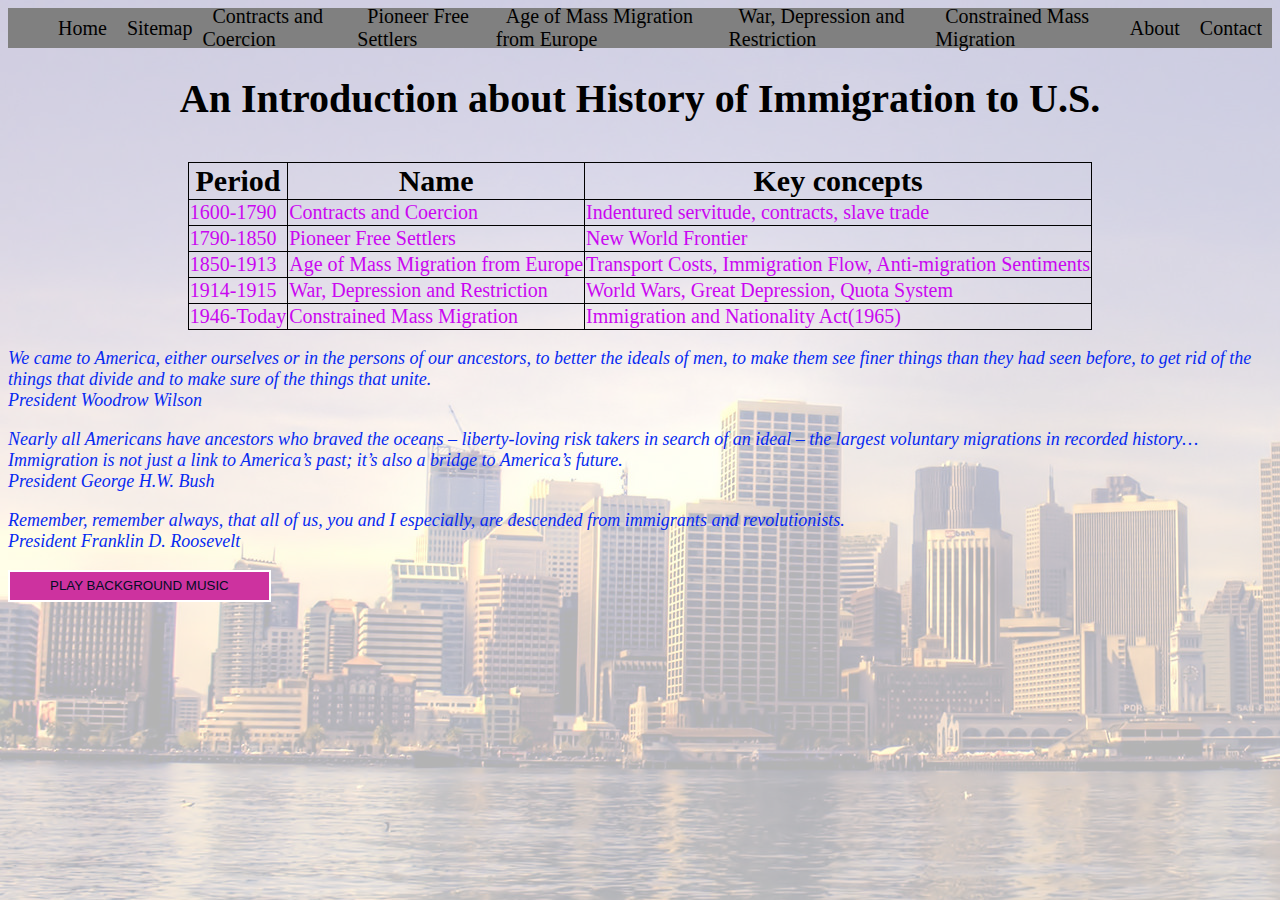
<file: index.html>
<!DOCTYPE html>
<html lang="en">
  <head>
    <meta charset="UTF-8" />
    <meta http-equiv="X-UA-Compatible" content="IE=edge" />
    <meta name="viewport" content="width=device-width, initial-scale=1.0" />
    <meta name="author" content="Kevin Liu" />
    <meta name="description" content="History regarding immigration to U.S." />
    <meta name="keywords" content="History, Immigration, U.S." />
    <title>Main Page</title>
    <link rel="stylesheet" href="styles/index.css" />
  </head>
  <body>
    <ul>
      <li><a href="index.html">Home</a></li>
      <li><a href="sitemap.html">Sitemap</a></li>
      <li><a href="contracts_and_coercion.html">Contracts and Coercion</a></li>
      <li><a href="pioneer_free_settlers.html">Pioneer Free Settlers</a></li>
      <li>
        <a href="age_of_mass_migration_from_europe.html"
          >Age of Mass Migration from Europe</a
        >
      </li>
      <li>
        <a href="war_depression_and_restriction.html"
          >War, Depression and Restriction</a
        >
      </li>
      <li>
        <a href="constrained_mass_migration.html">Constrained Mass Migration</a>
      </li>
      <li><a href="proposal.html">About</a></li>
      <li><a href="contact.html">Contact</a></li>
    </ul>
    <h1>An Introduction about History of Immigration to U.S.</h1>
    <audio controls id="song" hidden="hidden">
      <source src="audio/Immigrant Song (Remaster).mp3" type="audio/mpeg" />
      Your browser does not support the audio element.
    </audio>
    <table>
      <tr>
        <th>Period</th>
        <th>Name</th>
        <th>Key concepts</th>
      </tr>
      <tr>
        <td>1600-1790</td>
        <td>Contracts and Coercion</td>
        <td>Indentured servitude, contracts, slave trade</td>
      </tr>
      <tr>
        <td>1790-1850</td>
        <td>Pioneer Free Settlers</td>
        <td>New World Frontier</td>
      </tr>
      <tr>
        <td>1850-1913</td>
        <td>Age of Mass Migration from Europe</td>
        <td>Transport Costs, Immigration Flow, Anti-migration Sentiments</td>
      </tr>
      <tr>
        <td>1914-1915</td>
        <td>War, Depression and Restriction</td>
        <td>World Wars, Great Depression, Quota System</td>
      </tr>
      <tr>
        <td>1946-Today</td>
        <td>Constrained Mass Migration</td>
        <td>Immigration and Nationality Act(1965)</td>
      </tr>
    </table>
    <p>
      We came to America, either ourselves or in the persons of our ancestors,
      to better the ideals of men, to make them see finer things than they had
      seen before, to get rid of the things that divide and to make sure of the
      things that unite. <br />
      President Woodrow Wilson
    </p>
    <p>
      Nearly all Americans have ancestors who braved the oceans – liberty-loving
      risk takers in search of an ideal – the largest voluntary migrations in
      recorded history… Immigration is not just a link to America’s past; it’s
      also a bridge to America’s future. <br />
      President George H.W. Bush
    </p>
    <p>
      Remember, remember always, that all of us, you and I especially, are
      descended from immigrants and revolutionists. <br />
      President Franklin D. Roosevelt
    </p>
    <button id="play">Play background music</button>
    <script>
      let is_playing = false;
      function toggle() {
        if (is_playing == false) {
          document.querySelector("#song").play();
          is_playing = true;
          document.querySelector("#play").innerHTML="Stop background music";
          
        } else {
          document.querySelector("#song").pause();
          document.querySelector("#song").currentTime=0;
          is_playing = false;
          document.querySelector("#play").innerHTML="Play background music";
        }
      }
      document.querySelector("#play").addEventListener("click", toggle);
    </script>
  </body>
</html>
</file>
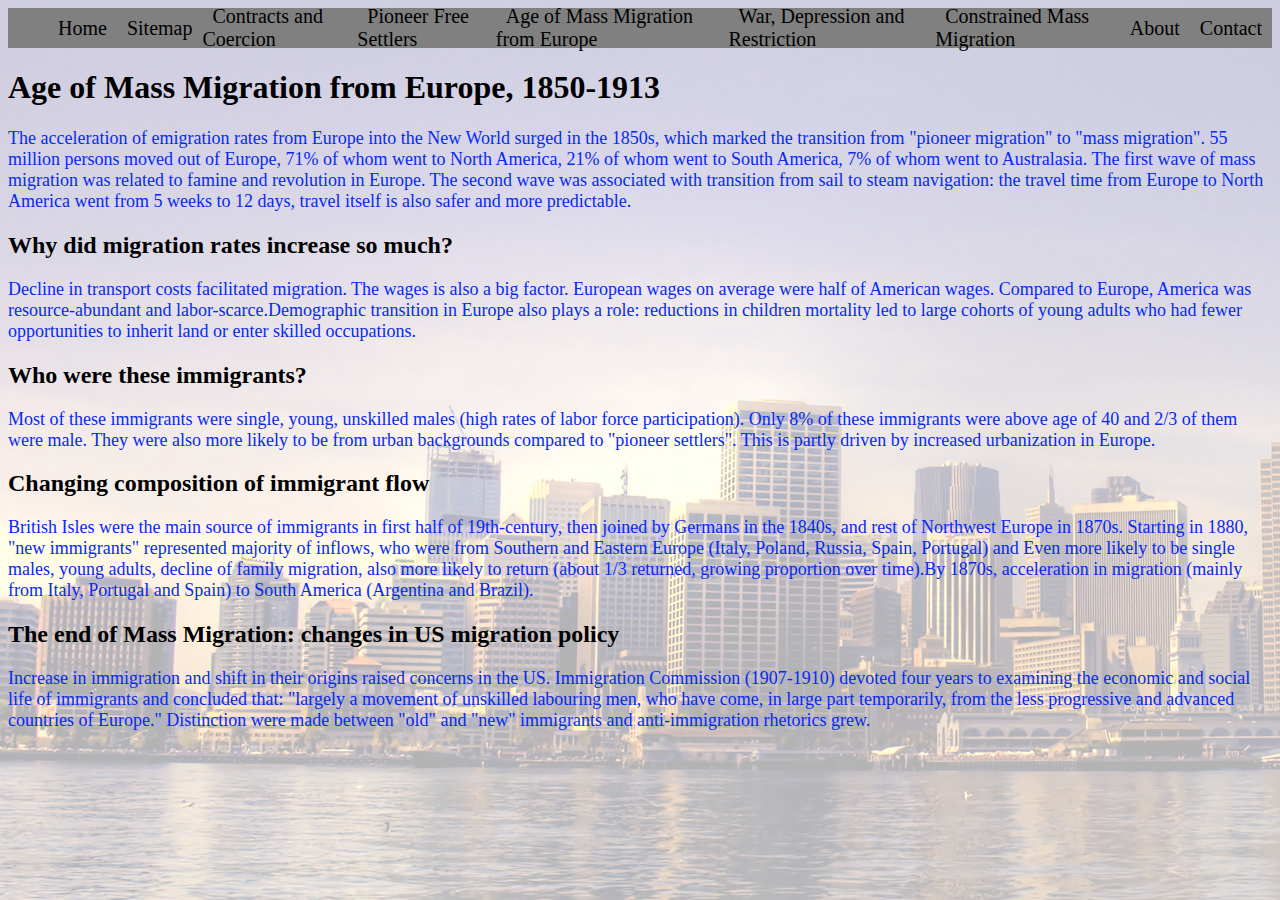
<file: age_of_mass_migration_from_europe.html>
<!DOCTYPE html>
<html lang="en">
  <head>
    <meta charset="UTF-8" />
    <meta http-equiv="X-UA-Compatible" content="IE=edge" />
    <meta name="viewport" content="width=device-width, initial-scale=1.0" />
    <meta name="author" content="Kevin Liu" />
    <meta name="description" content="History regarding immigration to U.S." />
    <meta name="keywords" content="History, Immigration, U.S." />
    <title>Age of Mass Migration from Europe</title>
    <link rel="stylesheet" href="styles/proposal.css" />
  </head>
  <body>
    <ul>
      <li><a href="index.html">Home</a></li>
      <li><a href="sitemap.html">Sitemap</a></li>
      <li><a href="contracts_and_coercion.html">Contracts and Coercion</a></li>
      <li><a href="pioneer_free_settlers.html">Pioneer Free Settlers</a></li>
      <li>
        <a href="age_of_mass_migration_from_europe.html"
          >Age of Mass Migration from Europe</a
        >
      </li>
      <li>
        <a href="war_depression_and_restriction.html"
          >War, Depression and Restriction</a
        >
      </li>
      <li>
        <a href="constrained_mass_migration.html">Constrained Mass Migration</a>
      </li>
      <li><a href="proposal.html">About</a></li>
      <li><a href="contact.html">Contact</a></li>
    </ul>
    <h1>Age of Mass Migration from Europe, 1850-1913</h1>
    <p>
      The acceleration of emigration rates from Europe into the New World surged
      in the 1850s, which marked the transition from "pioneer migration" to
      "mass migration". 55 million persons moved out of Europe, 71% of whom went
      to North America, 21% of whom went to South America, 7% of whom went to
      Australasia. The first wave of mass migration was related to famine and
      revolution in Europe. The second wave was associated with transition from
      sail to steam navigation: the travel time from Europe to North America
      went from 5 weeks to 12 days, travel itself is also safer and more
      predictable.
    </p>
    <h2>Why did migration rates increase so much?</h2>
    <p>
      Decline in transport costs facilitated migration. The wages is also a big
      factor. European wages on average were half of American wages. Compared to
      Europe, America was resource-abundant and labor-scarce.Demographic
      transition in Europe also plays a role: reductions in children mortality
      led to large cohorts of young adults who had fewer opportunities to
      inherit land or enter skilled occupations.
    </p>
    <h2>Who were these immigrants?</h2>
    <p>
      Most of these immigrants were single, young, unskilled males (high rates
      of labor force participation). Only 8% of these immigrants were above age
      of 40 and 2/3 of them were male. They were also more likely to be from
      urban backgrounds compared to "pioneer settlers". This is partly driven by
      increased urbanization in Europe.
    </p>
    <h2>Changing composition of immigrant flow</h2>
    <p>
      British Isles were the main source of immigrants in first half of
      19th-century, then joined by Germans in the 1840s, and rest of Northwest
      Europe in 1870s. Starting in 1880, "new immigrants" represented majority
      of inflows, who were from Southern and Eastern Europe (Italy, Poland,
      Russia, Spain, Portugal) and Even more likely to be single males, young
      adults, decline of family migration, also more likely to return (about 1/3
      returned, growing proportion over time).By 1870s, acceleration in
      migration (mainly from Italy, Portugal and Spain) to South America
      (Argentina and Brazil).
    </p>
    <h2>The end of Mass Migration: changes in US migration policy</h2>
    <p>
      Increase in immigration and shift in their origins raised concerns in the
      US. Immigration Commission (1907-1910) devoted four years to examining the
      economic and social life of immigrants and concluded that: "largely a
      movement of unskilled labouring men, who have come, in large part
      temporarily, from the less progressive and advanced countries of Europe."
      Distinction were made between "old" and "new" immigrants and
      anti-immigration rhetorics grew.
    </p>
  </body>
</html>
</file>
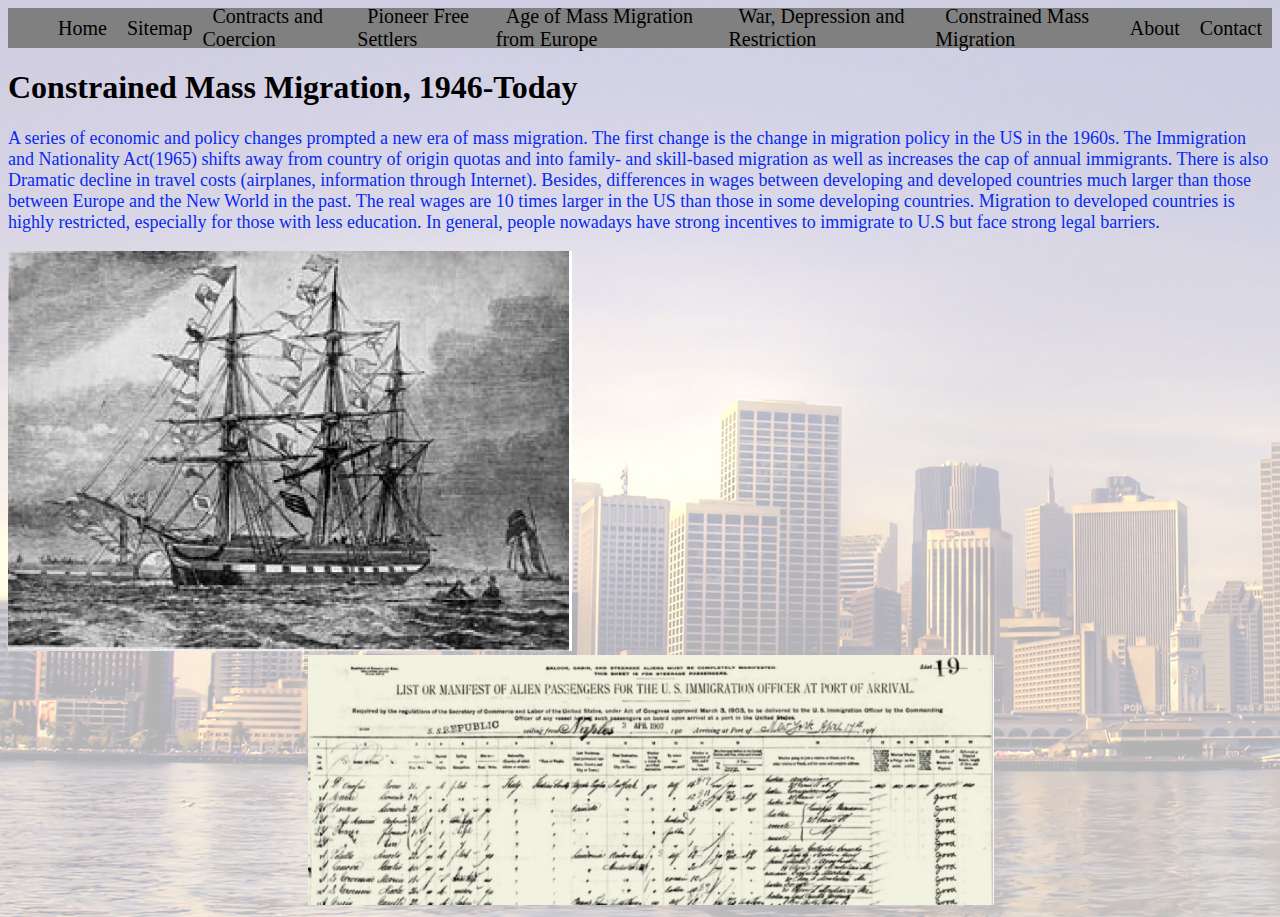
<file: constrained_mass_migration.html>
<!DOCTYPE html>
<html lang="en">
  <head>
    <meta charset="UTF-8" />
    <meta http-equiv="X-UA-Compatible" content="IE=edge" />
    <meta name="viewport" content="width=device-width, initial-scale=1.0" />
    <meta name="author" content="Kevin Liu" />
    <meta name="description" content="History regarding immigration to U.S." />
    <meta name="keywords" content="History, Immigration, U.S." />
    <title>Constrained Mass Migration</title>
    <link rel="stylesheet" href="styles/constrained_mass_migration.css" />
  </head>
  <body>
    <ul>
      <li><a href="index.html">Home</a></li>
      <li><a href="sitemap.html">Sitemap</a></li>
      <li><a href="contracts_and_coercion.html">Contracts and Coercion</a></li>
      <li><a href="pioneer_free_settlers.html">Pioneer Free Settlers</a></li>
      <li>
        <a href="age_of_mass_migration_from_europe.html"
          >Age of Mass Migration from Europe</a
        >
      </li>
      <li>
        <a href="war_depression_and_restriction.html"
          >War, Depression and Restriction</a
        >
      </li>
      <li>
        <a href="constrained_mass_migration.html">Constrained Mass Migration</a>
      </li>
      <li><a href="proposal.html">About</a></li>
      <li><a href="contact.html">Contact</a></li>
    </ul>
    <h1>Constrained Mass Migration, 1946-Today</h1>
    <p>
      A series of economic and policy changes prompted a new era of mass
      migration. The first change is the change in migration policy in the US in
      the 1960s. The Immigration and Nationality Act(1965) shifts away from
      country of origin quotas and into family- and skill-based migration as
      well as increases the cap of annual immigrants. There is also Dramatic
      decline in travel costs (airplanes, information through Internet).
      Besides, differences in wages between developing and developed countries
      much larger than those between Europe and the New World in the past. The
      real wages are 10 times larger in the US than those in some developing
      countries. Migration to developed countries is highly restricted,
      especially for those with less education. In general, people nowadays have
      strong incentives to immigrate to U.S but face strong legal barriers.
    </p>
    <img
      src="images/old_style_ship.png"
      alt="Old Style Ship"
      height="400px"
      title="Old Style Ship"
    />
    <img
      src="images/immigration_record.png"
      alt="Immigration Record"
      height="250px"
      title="Immigration Record"
      id="immigrationRecord"
    />
  </body>
</html>
</file>
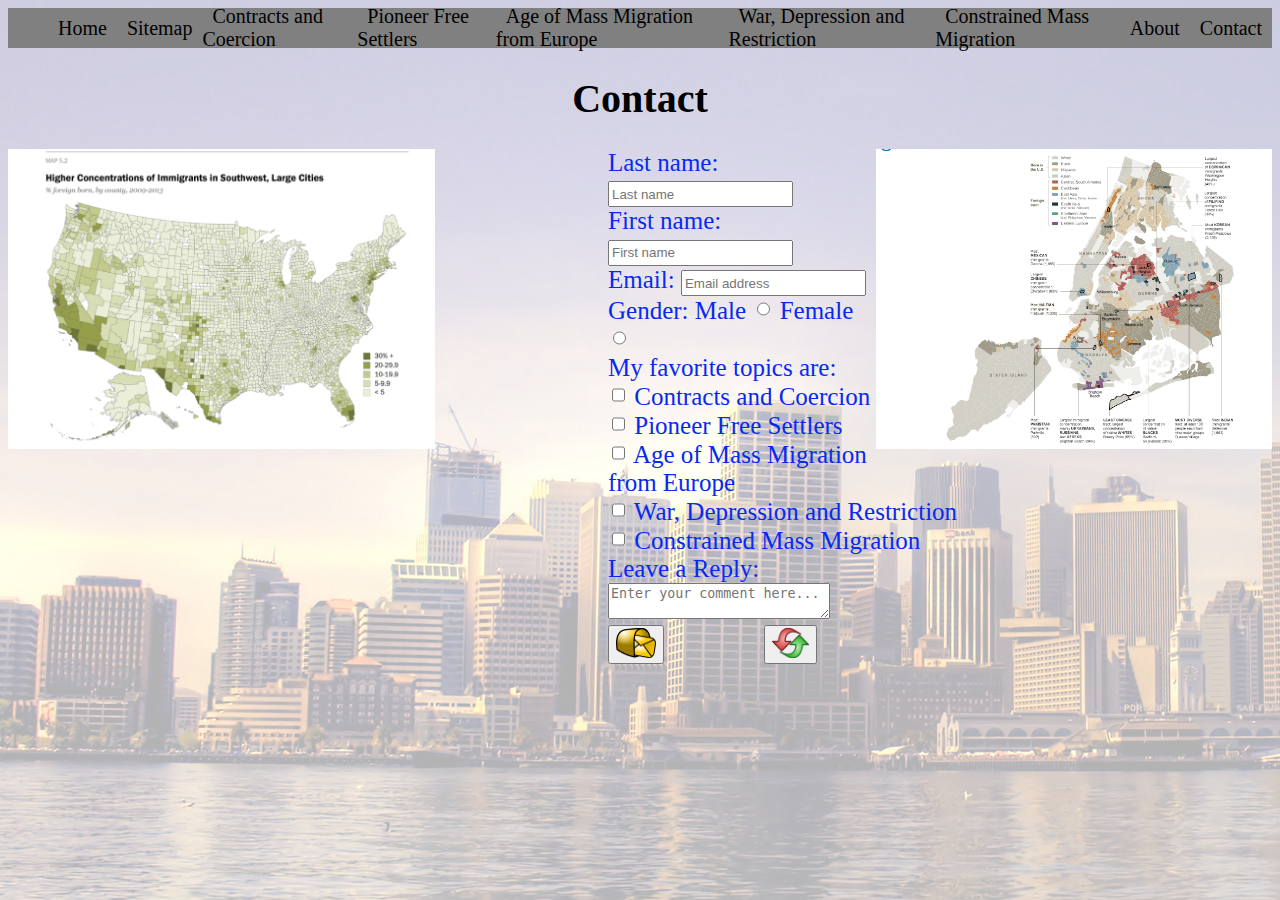
<file: contact.html>
<!DOCTYPE html>
<html lang="en">
  <head>
    <meta charset="UTF-8" />
    <meta http-equiv="X-UA-Compatible" content="IE=edge" />
    <meta name="viewport" content="width=device-width, initial-scale=1.0" />
    <meta name="author" content="Kevin Liu" />
    <meta name="description" content="History regarding immigration to U.S." />
    <meta name="keywords" content="History, Immigration, U.S." />
    <title>Contact</title>
    <link rel="stylesheet" href="styles/contact.css" />
  </head>
  <body>
    <ul>
      <li><a href="index.html">Home</a></li>
      <li><a href="sitemap.html">Sitemap</a></li>
      <li><a href="contracts_and_coercion.html">Contracts and Coercion</a></li>
      <li><a href="pioneer_free_settlers.html">Pioneer Free Settlers</a></li>
      <li>
        <a href="age_of_mass_migration_from_europe.html"
          >Age of Mass Migration from Europe</a
        >
      </li>
      <li>
        <a href="war_depression_and_restriction.html"
          >War, Depression and Restriction</a
        >
      </li>
      <li>
        <a href="constrained_mass_migration.html">Constrained Mass Migration</a>
      </li>
      <li><a href="proposal.html">About</a></li>
      <li><a href="contact.html">Contact</a></li>
    </ul>
    <h1>Contact</h1>
    <img
      src="images/contact1.png"
      alt="Concentration of Immigrants"
      height="300px"
      title="Concentration of Immigrants"
      id="contact1"
    />
    <img
      src="images/contact2.png"
      alt="Concentration of Immigrants"
      height="300px"
      title="Concentration of Immigrants"
      id="contact2"
    />
    <div id="form">
      <form>
        <form action="https://oim-apis.herokuapp.com/form2" method="POST">
          <div>
            <label for="lname">Last name:</label>
            <input
              type="text"
              id="lname"
              name="Last name"
              placeholder="Last name"
            />
          </div>
          <div>
            <label for="fname">First name:</label>
            <input
              type="text"
              id="fname"
              name="First name"
              placeholder="First name"
            />
          </div>
          <div>
            <label for="email">Email:</label>
            <input
              type="text"
              id="email"
              name="Email address"
              placeholder="Email address"
            />
          </div>
          <div>
            Gender:
            <label for="m">Male</label>
            <input type="radio" id="m" name="Gender" value="Male" />
            <label for="f">Female</label>
            <input type="radio" id="f" name="Gender" value="Female" />
          </div>
          <div>
            My favorite topics are: <br />
            <input
              type="checkbox"
              id="cc"
              name="Favorite topics"
              value="Contracts and Coercion"
            />
            <label for="cc">Contracts and Coercion</label><br />
            <input
              type="checkbox"
              id="pfs"
              name="Favorite topics"
              value="Pioneer Free Settlers"
            />
            <label for="pfs">Pioneer Free Settlers</label><br />
            <input
              type="checkbox"
              id="amme"
              name="Favorite topics"
              value="Age of Mass Migration from Europe"
            />
            <label for="amme">Age of Mass Migration from Europe</label><br />
            <input
              type="checkbox"
              id="wdr"
              name="Favorite topics"
              value="War, Depression and Restriction"
            />
            <label for="wdr">War, Depression and Restriction</label><br />
            <input
              type="checkbox"
              id="cmm"
              name="Favorite topics"
              value="Constrained Mass Migration"
            />
            <label for="cmm">Constrained Mass Migration</label><br />
          </div>

          <div>
            <label for="comment">Leave a Reply:</label><br />
            <textarea
              id="comment"
              name="Comment"
              placeholder="Enter your comment here..."
              cols="25"
            ></textarea>
          </div>
          <div>
            <button id="submit" type="submit">
              <img
                src="images/mailbox.png"
                alt="Click me to submit"
                height="30"
                title="submit"
              /></button
            ><button type="reset">
              <img
                src="images/reset.png"
                alt="Clear form"
                height="30"
                title="reset"
              />
            </button>
          </div>
        </form>
      </form>
    </div>
    <script>
      function submit(event) {
        event.preventDefault();
        const l_name = document.body.querySelector("#lname").value;
        const f_name = document.body.querySelector("#fname").value;
        const email = document.body.querySelector("#email").value;
        if (l_name.length == 0 || f_name.length == 0 ||email.length==0) {
          alert("Missing name or email");
        } 
      }

      const contact1 = document.getElementById("contact1");
      const contact2 = document.getElementById("contact2");
      const ORIGINALWIDTH = 400;
      function enlargeImage() {
        let w = contact1.width;
        let f = contact2.width;
        w = w * 1.5;
        f = f * 1.5;
        contact1.width = w;
        contact2.width = f;
        title.innerHTML = "Make the Images Zoom in or out with Your Mouse!";
      }
      function resizeImage() {
        contact1.width = ORIGINALWIDTH;
        contact2.width = ORIGINALWIDTH;
        title.innerHTML = "Manipulating Styles and Images";
      }
      contact1.onmouseover = enlargeImage;
      contact1.onmouseout = resizeImage;
      contact2.onmouseover = enlargeImage;
      contact2.onmouseout = resizeImage;

      document.body
        .querySelector("#submit")
        .addEventListener("click", submit);
    </script>
  </body>
</html>
</file>
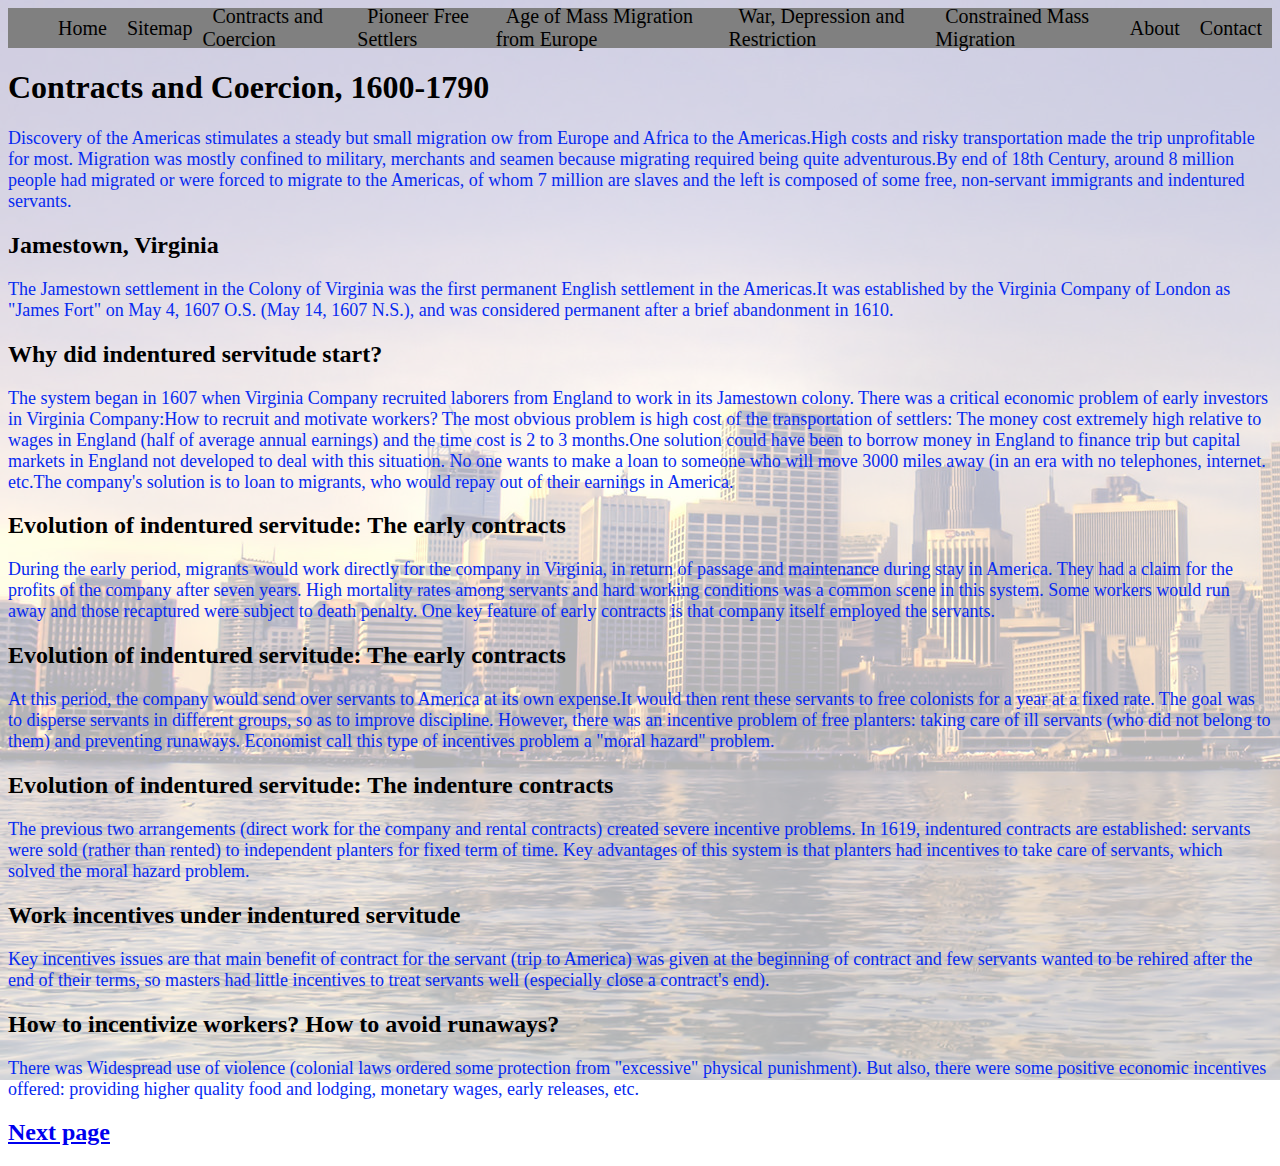
<file: contracts_and_coercion.html>
<!DOCTYPE html>
<html lang="en">
  <head>
    <meta charset="UTF-8" />
    <meta http-equiv="X-UA-Compatible" content="IE=edge" />
    <meta name="viewport" content="width=device-width, initial-scale=1.0" />
    <meta name="author" content="Kevin Liu" />
    <meta name="description" content="History regarding immigration to U.S." />
    <meta name="keywords" content="History, Immigration, U.S." />
    <title>Contracts and Coercion</title>
    <link rel="stylesheet" href="styles/proposal.css" />
  </head>
  <body>
    <ul>
      <li><a href="index.html">Home</a></li>
      <li><a href="sitemap.html">Sitemap</a></li>
      <li><a href="contracts_and_coercion.html">Contracts and Coercion</a></li>
      <li><a href="pioneer_free_settlers.html">Pioneer Free Settlers</a></li>
      <li>
        <a href="age_of_mass_migration_from_europe.html"
          >Age of Mass Migration from Europe</a
        >
      </li>
      <li>
        <a href="war_depression_and_restriction.html"
          >War, Depression and Restriction</a
        >
      </li>
      <li>
        <a href="constrained_mass_migration.html">Constrained Mass Migration</a>
      </li>
      <li><a href="proposal.html">About</a></li>
      <li><a href="contact.html">Contact</a></li>
    </ul>
    <h1>Contracts and Coercion, 1600-1790</h1>
    <p>
      Discovery of the Americas stimulates a steady but small migration ow from
      Europe and Africa to the Americas.High costs and risky transportation made
      the trip unprofitable for most. Migration was mostly confined to military,
      merchants and seamen because migrating required being quite adventurous.By
      end of 18th Century, around 8 million people had migrated or were forced
      to migrate to the Americas, of whom 7 million are slaves and the left is
      composed of some free, non-servant immigrants and indentured servants.
    </p>
    <h2>Jamestown, Virginia</h2>
    <p>
      The Jamestown settlement in the Colony of Virginia was the first permanent
      English settlement in the Americas.It was established by the Virginia
      Company of London as "James Fort" on May 4, 1607 O.S. (May 14, 1607 N.S.),
      and was considered permanent after a brief abandonment in 1610.
    </p>
    <h2>Why did indentured servitude start?</h2>
    <p>
      The system began in 1607 when Virginia Company recruited laborers from
      England to work in its Jamestown colony. There was a critical economic
      problem of early investors in Virginia Company:How to recruit and motivate
      workers? The most obvious problem is high cost of the transportation of
      settlers: The money cost extremely high relative to wages in England (half
      of average annual earnings) and the time cost is 2 to 3 months.One
      solution could have been to borrow money in England to finance trip but
      capital markets in England not developed to deal with this situation. No
      one wants to make a loan to someone who will move 3000 miles away (in an
      era with no telephones, internet. etc.The company's solution is to loan to
      migrants, who would repay out of their earnings in America.
    </p>
    <h2>Evolution of indentured servitude: The early contracts</h2>
    <p>
      During the early period, migrants would work directly for the company in
      Virginia, in return of passage and maintenance during stay in America.
      They had a claim for the profits of the company after seven years. High
      mortality rates among servants and hard working conditions was a common
      scene in this system. Some workers would run away and those recaptured
      were subject to death penalty. One key feature of early contracts is that
      company itself employed the servants.
    </p>
    <h2>Evolution of indentured servitude: The early contracts</h2>
    <p>
      At this period, the company would send over servants to America at its own
      expense.It would then rent these servants to free colonists for a year at
      a fixed rate. The goal was to disperse servants in different groups, so as
      to improve discipline. However, there was an incentive problem of free
      planters: taking care of ill servants (who did not belong to them) and
      preventing runaways. Economist call this type of incentives problem a
      "moral hazard" problem.
    </p>
    <h2>Evolution of indentured servitude: The indenture contracts</h2>
    <p>
      The previous two arrangements (direct work for the company and rental
      contracts) created severe incentive problems. In 1619, indentured
      contracts are established: servants were sold (rather than rented) to
      independent planters for fixed term of time. Key advantages of this system
      is that planters had incentives to take care of servants, which solved the
      moral hazard problem.
    </p>
    <h2>Work incentives under indentured servitude</h2>
    <p>
      Key incentives issues are that main benefit of contract for the servant
      (trip to America) was given at the beginning of contract and few servants
      wanted to be rehired after the end of their terms, so masters had little
      incentives to treat servants well (especially close a contract's end).
    </p>
    <h2>How to incentivize workers? How to avoid runaways?</h2>
    <p>
      There was Widespread use of violence (colonial laws ordered some
      protection from "excessive" physical punishment). But also, there were
      some positive economic incentives offered: providing higher quality food
      and lodging, monetary wages, early releases, etc.
    </p>
    <h2><a href="contracts_and_coercion_2.html">Next page</a></h2>
  </body>
</html>
</file>
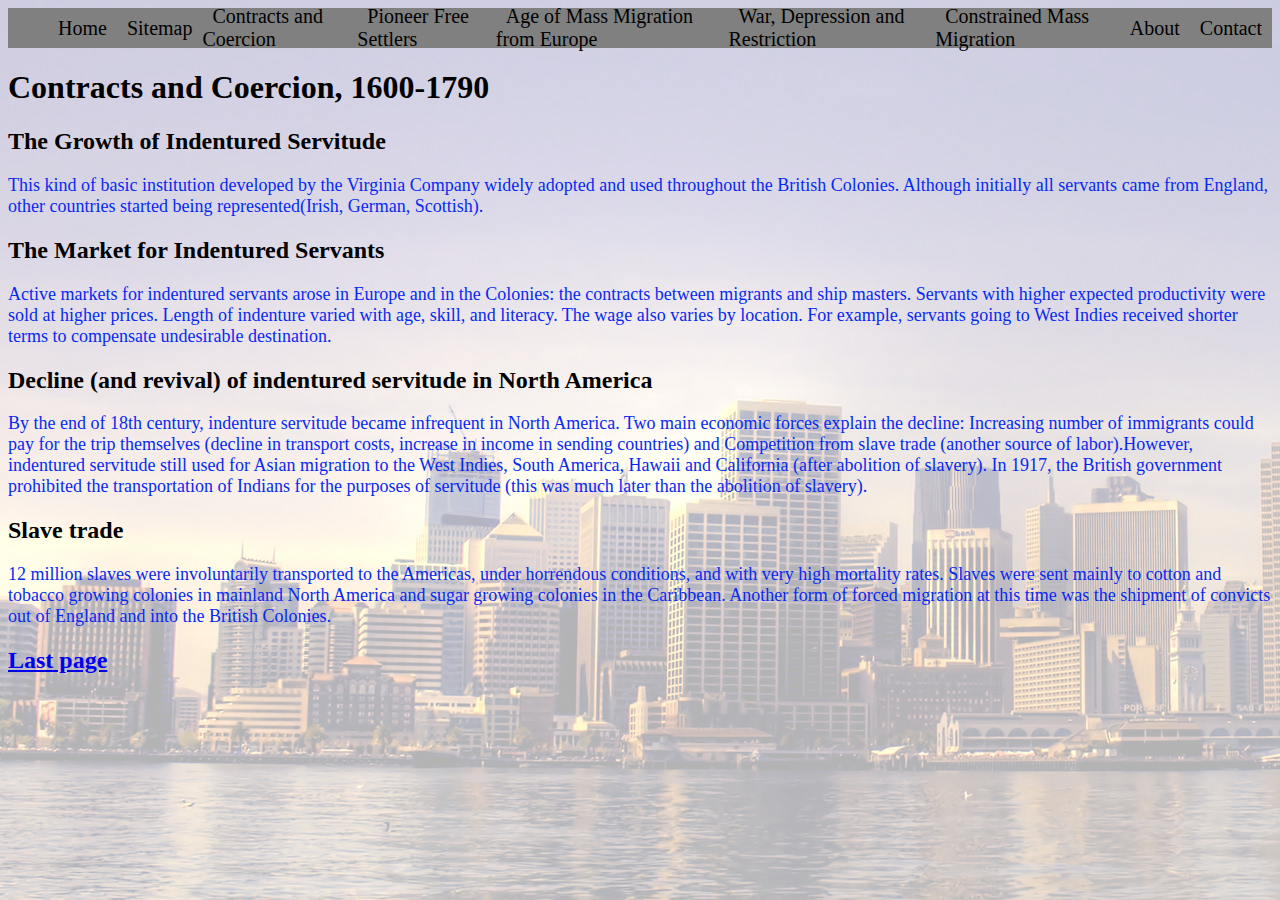
<file: contracts_and_coercion_2.html>
<!DOCTYPE html>
<html lang="en">
  <head>
    <meta charset="UTF-8" />
    <meta http-equiv="X-UA-Compatible" content="IE=edge" />
    <meta name="viewport" content="width=device-width, initial-scale=1.0" />
    <meta name="author" content="Kevin Liu" />
    <meta name="description" content="History regarding immigration to U.S." />
    <meta name="keywords" content="History, Immigration, U.S." />
    <title>Contracts and Coercion</title>
    <link rel="stylesheet" href="styles/proposal.css" />
  </head>
  <body>
    <ul>
      <li><a href="index.html">Home</a></li>
      <li><a href="sitemap.html">Sitemap</a></li>
      <li><a href="contracts_and_coercion.html">Contracts and Coercion</a></li>
      <li><a href="pioneer_free_settlers.html">Pioneer Free Settlers</a></li>
      <li>
        <a href="age_of_mass_migration_from_europe.html"
          >Age of Mass Migration from Europe</a
        >
      </li>
      <li>
        <a href="war_depression_and_restriction.html"
          >War, Depression and Restriction</a
        >
      </li>
      <li>
        <a href="constrained_mass_migration.html">Constrained Mass Migration</a>
      </li>
      <li><a href="proposal.html">About</a></li>
      <li><a href="contact.html">Contact</a></li>
    </ul>
    <h1>Contracts and Coercion, 1600-1790</h1>
    <h2>The Growth of Indentured Servitude</h2>
    <p>
      This kind of basic institution developed by the Virginia Company widely
      adopted and used throughout the British Colonies. Although initially all
      servants came from England, other countries started being
      represented(Irish, German, Scottish).
    </p>
    <h2>The Market for Indentured Servants</h2>
    <p>
      Active markets for indentured servants arose in Europe and in the
      Colonies: the contracts between migrants and ship masters. Servants with
      higher expected productivity were sold at higher prices. Length of
      indenture varied with age, skill, and literacy. The wage also varies by
      location. For example, servants going to West Indies received shorter
      terms to compensate undesirable destination.
    </p>
    <h2>Decline (and revival) of indentured servitude in North America</h2>
    <p>
      By the end of 18th century, indenture servitude became infrequent in North
      America. Two main economic forces explain the decline: Increasing number
      of immigrants could pay for the trip themselves (decline in transport
      costs, increase in income in sending countries) and Competition from slave
      trade (another source of labor).However, indentured servitude still used
      for Asian migration to the West Indies, South America, Hawaii and
      California (after abolition of slavery). In 1917, the British government
      prohibited the transportation of Indians for the purposes of servitude
      (this was much later than the abolition of slavery).
    </p>
    <h2>Slave trade</h2>
    <p>
      12 million slaves were involuntarily transported to the Americas, under
      horrendous conditions, and with very high mortality rates. Slaves were
      sent mainly to cotton and tobacco growing colonies in mainland North
      America and sugar growing colonies in the Caribbean. Another form of
      forced migration at this time was the shipment of convicts out of England
      and into the British Colonies.
    </p>
    <h2><a href="contracts_and_coercion.html">Last page</a></h2>
  </body>
</html>
</file>
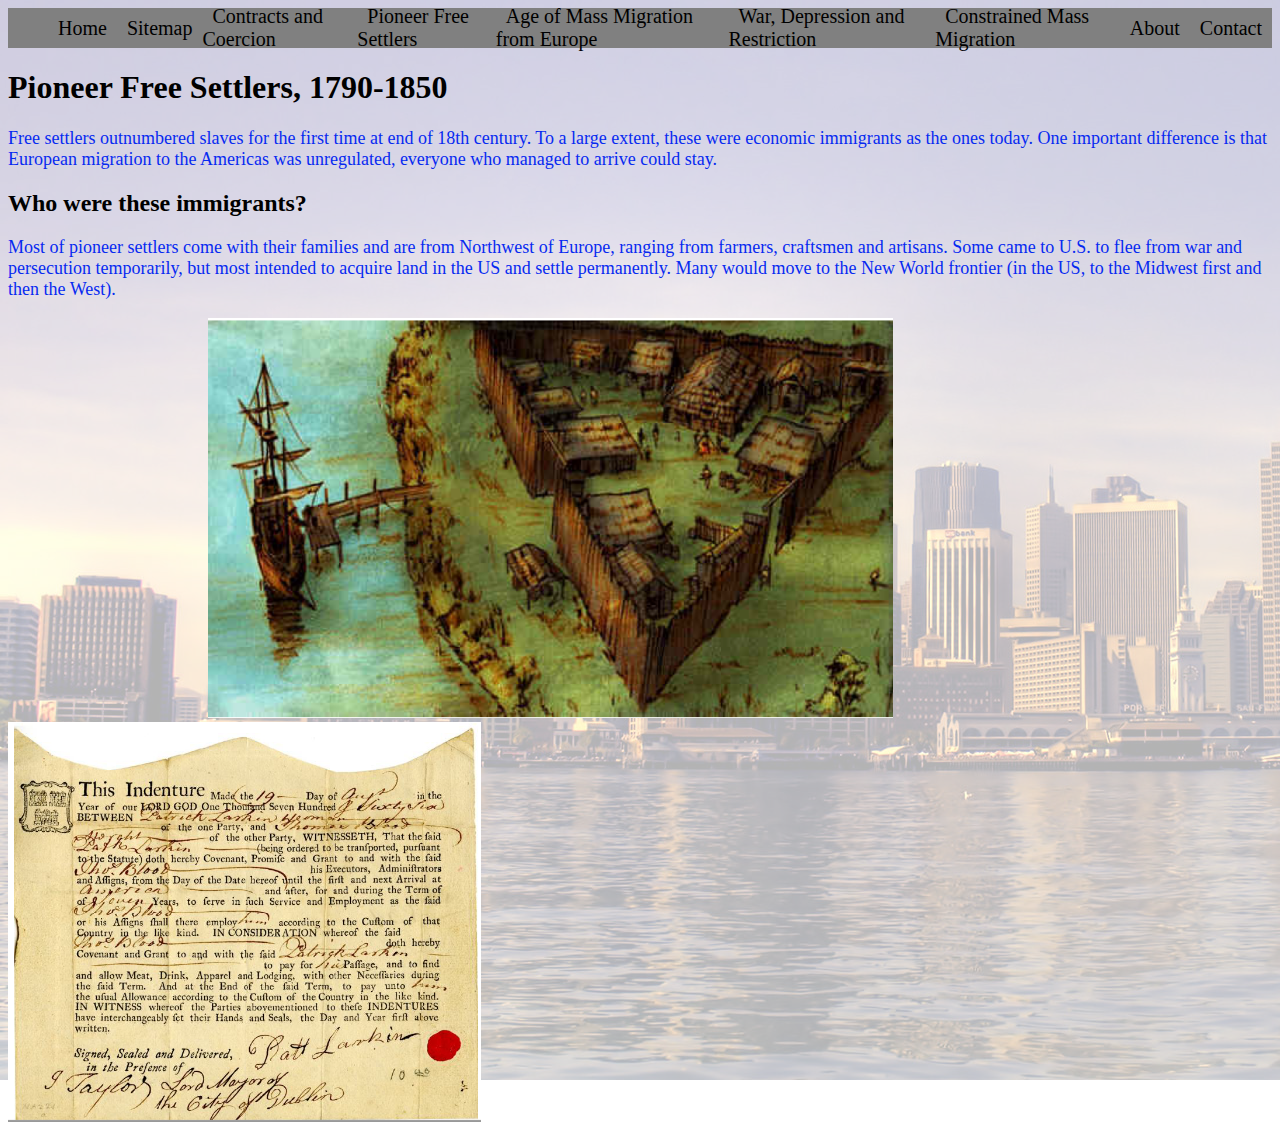
<file: pioneer_free_settlers.html>
<!DOCTYPE html>
<html lang="en">
  <head>
    <meta charset="UTF-8" />
    <meta http-equiv="X-UA-Compatible" content="IE=edge" />
    <meta name="viewport" content="width=device-width, initial-scale=1.0" />
    <meta name="author" content="Kevin Liu" />
    <meta name="description" content="History regarding immigration to U.S." />
    <meta name="keywords" content="History, Immigration, U.S." />
    <title>Pioneer Free Settlers</title>
    <link rel="stylesheet" href="styles/pioneer_free_settlers.css" />
  </head>
  <body>
    <ul>
      <li><a href="index.html">Home</a></li>
      <li><a href="sitemap.html">Sitemap</a></li>
      <li><a href="contracts_and_coercion.html">Contracts and Coercion</a></li>
      <li><a href="pioneer_free_settlers.html">Pioneer Free Settlers</a></li>
      <li>
        <a href="age_of_mass_migration_from_europe.html"
          >Age of Mass Migration from Europe</a
        >
      </li>
      <li>
        <a href="war_depression_and_restriction.html"
          >War, Depression and Restriction</a
        >
      </li>
      <li>
        <a href="constrained_mass_migration.html">Constrained Mass Migration</a>
      </li>
      <li><a href="proposal.html">About</a></li>
      <li><a href="contact.html">Contact</a></li>
    </ul>
    <h1>Pioneer Free Settlers, 1790-1850</h1>
    <p>
      Free settlers outnumbered slaves for the first time at end of 18th
      century. To a large extent, these were economic immigrants as the ones
      today. One important difference is that European migration to the Americas
      was unregulated, everyone who managed to arrive could stay.
    </p>
    <h2>Who were these immigrants?</h2>
    <p>
      Most of pioneer settlers come with their families and are from Northwest
      of Europe, ranging from farmers, craftsmen and artisans. Some came to U.S.
      to flee from war and persecution temporarily, but most intended to acquire
      land in the US and settle permanently. Many would move to the New World
      frontier (in the US, to the Midwest first and then the West).
    </p>
    <img
      src="images/Jamestown.png"
      alt="Jamestown"
      height="400px"
      title="Jamestown"
      id="jamestown"
    />
    <img
      src="images/indenture.png"
      alt="indenture"
      height="400px"
      title="indenture"
      id="indenture"
    />
  </body>
</html>
</file>
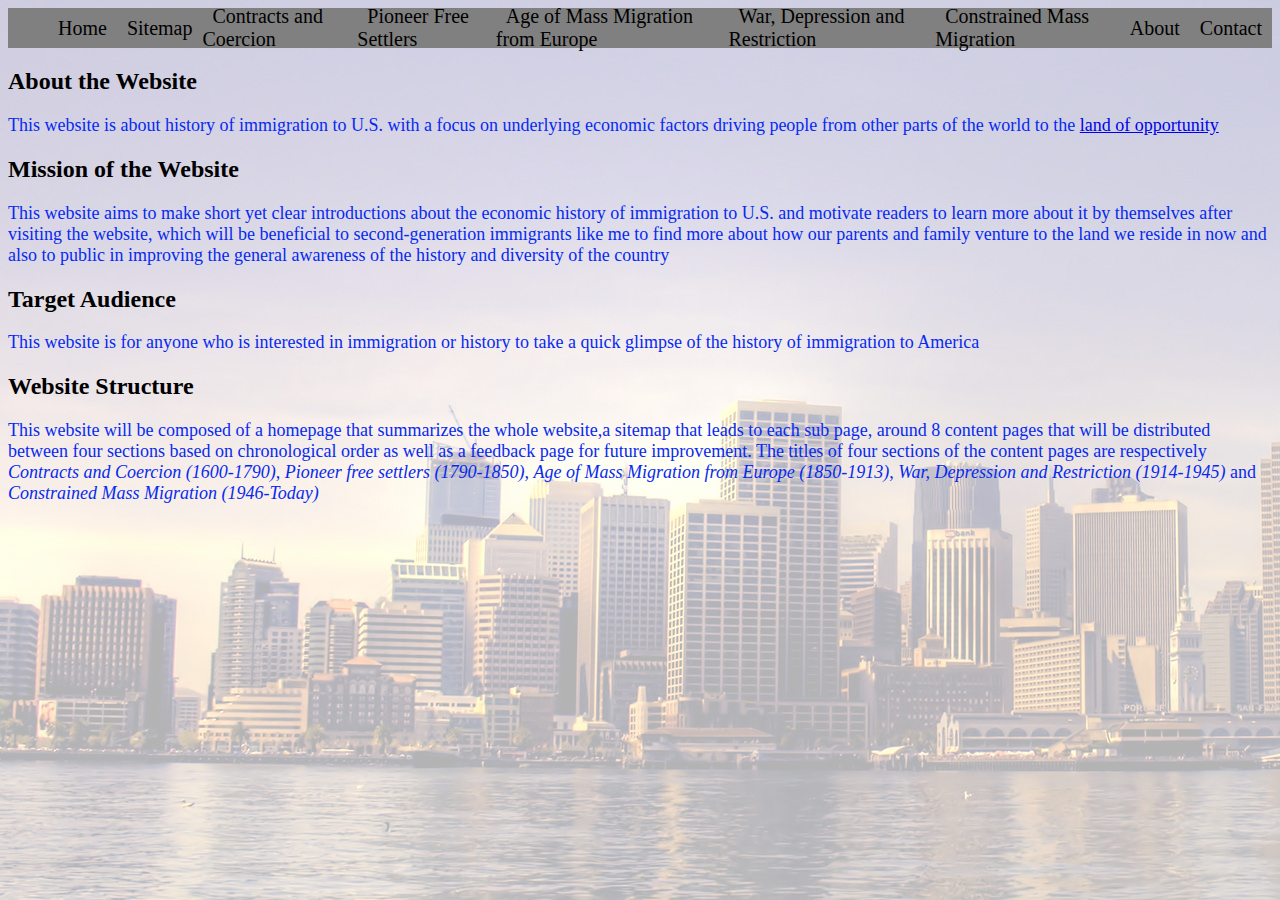
<file: proposal.html>
<!DOCTYPE html>
<html lang="en">
  <head>
    <meta charset="UTF-8" />
    <meta http-equiv="X-UA-Compatible" content="IE=edge" />
    <meta name="viewport" content="width=device-width, initial-scale=1.0" />
    <meta name="author" content="Kevin Liu" />
    <meta name="description" content="History regarding immigration to U.S." />
    <meta name="keywords" content="History, Immigration, U.S." />
    <title>About</title>
    <link rel="stylesheet" href="styles/proposal.css" />
  </head>
  <body>
    <ul>
      <li><a href="index.html">Home</a></li>
      <li><a href="sitemap.html">Sitemap</a></li>
      <li><a href="contracts_and_coercion.html">Contracts and Coercion</a></li>
      <li><a href="pioneer_free_settlers.html">Pioneer Free Settlers</a></li>
      <li>
        <a href="age_of_mass_migration_from_europe.html"
          >Age of Mass Migration from Europe</a
        >
      </li>
      <li>
        <a href="war_depression_and_restriction.html"
          >War, Depression and Restriction</a
        >
      </li>
      <li>
        <a href="constrained_mass_migration.html">Constrained Mass Migration</a>
      </li>
      <li><a href="proposal.html">About</a></li>
      <li><a href="contact.html">Contact</a></li>
    </ul>
    <h2>About the Website</h2>
    <p>
      This website is about history of immigration to U.S. with a focus on
      underlying economic factors driving people from other parts of the world
      to the
      <a
        href="https://www.merriam-webster.com/dictionary/land%20of%20opportunity"
        >land of opportunity</a
      >
    </p>
    <h2>Mission of the Website</h2>
    <p>
      This website aims to make short yet clear introductions about the economic
      history of immigration to U.S. and motivate readers to learn more about it
      by themselves after visiting the website, which will be beneficial to
      second-generation immigrants like me to find more about how our parents
      and family venture to the land we reside in now and also to public in
      improving the general awareness of the history and diversity of the
      country
    </p>
    <h2>Target Audience</h2>
    <p>
      This website is for anyone who is interested in immigration or history to
      take a quick glimpse of the history of immigration to America
    </p>
    <h2>Website Structure</h2>
    <p>
      This website will be composed of a homepage that summarizes the whole
      website,a sitemap that leads to each sub page, around 8 content pages that
      will be distributed between four sections based on chronological order as
      well as a feedback page for future improvement. The titles of four
      sections of the content pages are respectively
      <em>Contracts and Coercion (1600-1790)</em>,
      <em>Pioneer free settlers (1790-1850)</em>,
      <em>Age of Mass Migration from Europe (1850-1913)</em>,
      <em>War, Depression and Restriction (1914-1945)</em> and
      <em>Constrained Mass Migration (1946-Today)</em>
    </p>
  </body>
</html>
</file>
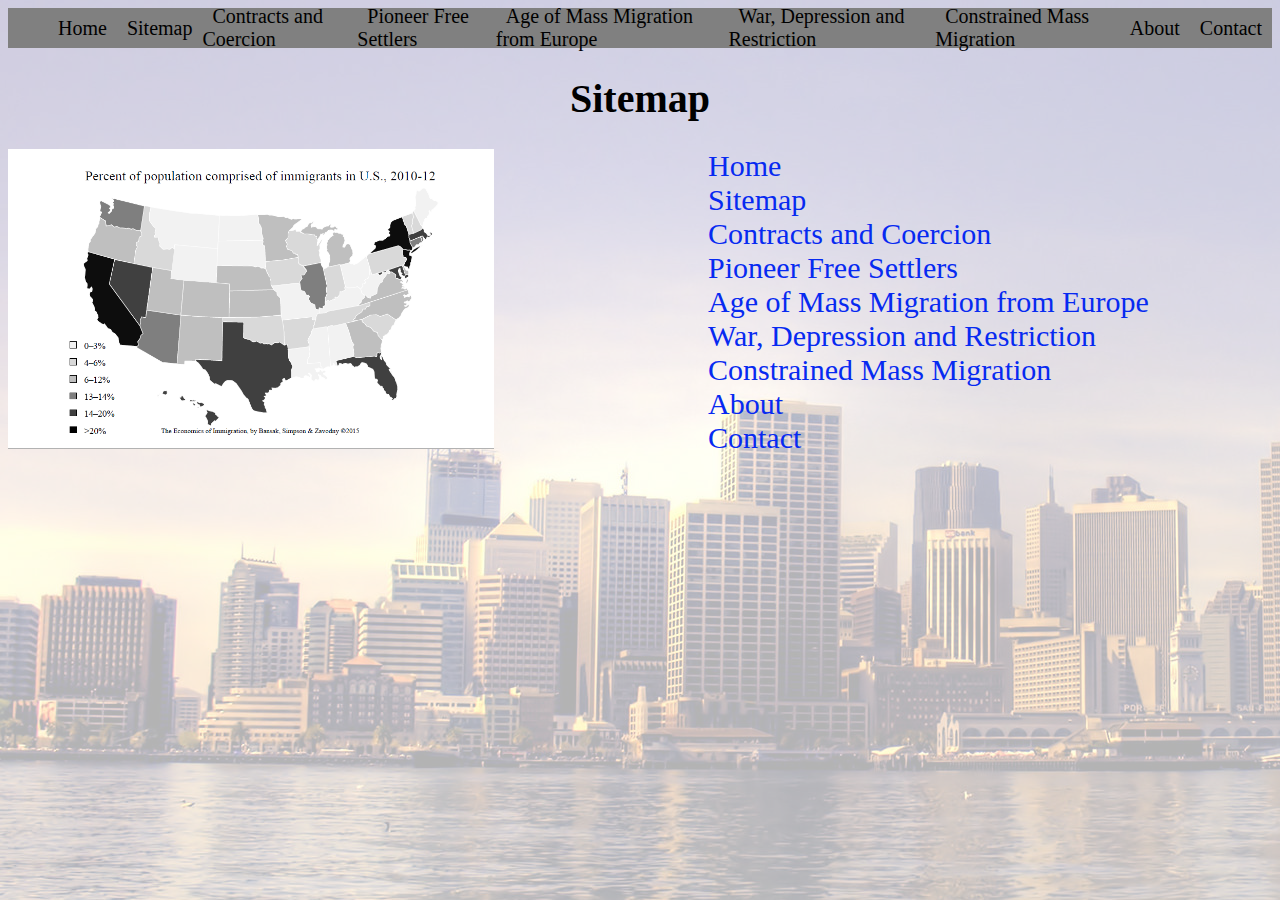
<file: sitemap.html>
<!DOCTYPE html>
<html lang="en">
  <head>
    <meta charset="UTF-8" />
    <meta http-equiv="X-UA-Compatible" content="IE=edge" />
    <meta name="viewport" content="width=device-width, initial-scale=1.0" />
    <meta name="author" content="Kevin Liu" />
    <meta name="description" content="History regarding immigration to U.S." />
    <meta name="keywords" content="History, Immigration, U.S." />
    <title>Sitemap</title>
    <link rel="stylesheet" href="styles/sitemap.css" />
  </head>
  <body>
    <ul id="navigation">
      <li class="navigation"><a href="index.html">Home</a></li>
      <li class="navigation"><a href="sitemap.html">Sitemap</a></li>
      <li class="navigation">
        <a href="contracts_and_coercion.html">Contracts and Coercion</a>
      </li>
      <li class="navigation">
        <a href="pioneer_free_settlers.html">Pioneer Free Settlers</a>
      </li>
      <li class="navigation">
        <a href="age_of_mass_migration_from_europe.html"
          >Age of Mass Migration from Europe</a
        >
      </li>
      <li class="navigation">
        <a href="war_depression_and_restriction.html"
          >War, Depression and Restriction</a
        >
      </li>
      <li class="navigation">
        <a href="constrained_mass_migration.html">Constrained Mass Migration</a>
      </li>
      <li class="navigation"><a href="proposal.html">About</a></li>
      <li class="navigation"><a href="contact.html">Contact</a></li>
    </ul>

    <h1>Sitemap</h1>
    <img
      src="images/sitemap1.png"
      alt="Concentration of Immigrants"
      height="300px"
      title="Concentration of Immigrants"
      id="sitemap1"
    />
    <ul>
      <li class="content"><a href="index.html">Home</a></li>
      <li class="content"><a href="sitemap.html">Sitemap</a></li>
      <li class="content">
        <a href="contracts_and_coercion.html">Contracts and Coercion</a>
      </li>
      <li class="content">
        <a href="pioneer_free_settlers.html">Pioneer Free Settlers</a>
      </li>
      <li class="content">
        <a href="age_of_mass_migration_from_europe.html"
          >Age of Mass Migration from Europe</a
        >
      </li>
      <li class="content">
        <a href="war_depression_and_restriction.html"
          >War, Depression and Restriction</a
        >
      </li>
      <li class="content">
        <a href="constrained_mass_migration.html">Constrained Mass Migration</a>
      </li>
      <li class="content"><a href="proposal.html">About</a></li>
      <li class="content"><a href="contact.html">Contact</a></li>
    </ul>
    <!-- <img
      src="images/sitemap2.png"
      alt="Concentration of Immigrants"
      height="300px"
      title="Concentration of Immigrants"
      id="sitemap2"
    /> -->
  </body>
</html>
</file>
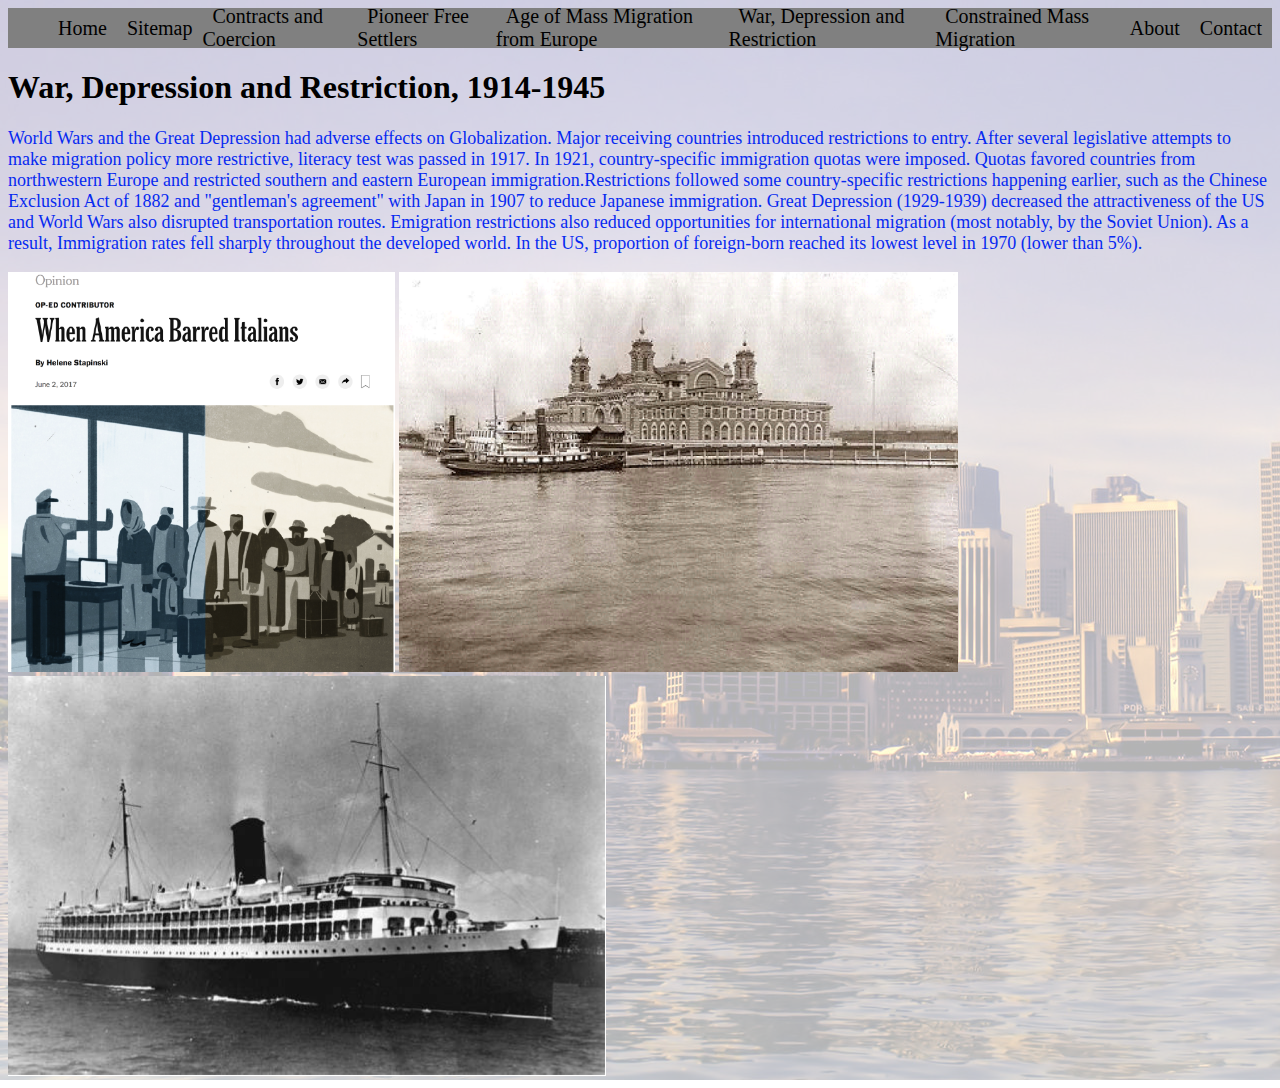
<file: war_depression_and_restriction.html>
<!DOCTYPE html>
<html lang="en">
  <head>
    <meta charset="UTF-8" />
    <meta http-equiv="X-UA-Compatible" content="IE=edge" />
    <meta name="viewport" content="width=device-width, initial-scale=1.0" />
    <meta name="author" content="Kevin Liu" />
    <meta name="description" content="History regarding immigration to U.S." />
    <meta name="keywords" content="History, Immigration, U.S." />
    <title>War, Depression and Restriction</title>
    <link rel="stylesheet" href="styles/proposal.css" />
  </head>
  <body>
    <ul>
      <li><a href="index.html">Home</a></li>
      <li><a href="sitemap.html">Sitemap</a></li>
      <li><a href="contracts_and_coercion.html">Contracts and Coercion</a></li>
      <li><a href="pioneer_free_settlers.html">Pioneer Free Settlers</a></li>
      <li>
        <a href="age_of_mass_migration_from_europe.html"
          >Age of Mass Migration from Europe</a
        >
      </li>
      <li>
        <a href="war_depression_and_restriction.html"
          >War, Depression and Restriction</a
        >
      </li>
      <li>
        <a href="constrained_mass_migration.html">Constrained Mass Migration</a>
      </li>
      <li><a href="proposal.html">About</a></li>
      <li><a href="contact.html">Contact</a></li>
    </ul>
    <h1>War, Depression and Restriction, 1914-1945</h1>
    <p>
      World Wars and the Great Depression had adverse effects on Globalization.
      Major receiving countries introduced restrictions to entry. After several
      legislative attempts to make migration policy more restrictive, literacy
      test was passed in 1917. In 1921, country-specific immigration quotas were
      imposed. Quotas favored countries from northwestern Europe and restricted
      southern and eastern European immigration.Restrictions followed some
      country-specific restrictions happening earlier, such as the Chinese
      Exclusion Act of 1882 and "gentleman's agreement" with Japan in 1907 to
      reduce Japanese immigration. Great Depression (1929-1939) decreased the
      attractiveness of the US and World Wars also disrupted transportation
      routes. Emigration restrictions also reduced opportunities for
      international migration (most notably, by the Soviet Union). As a result,
      Immigration rates fell sharply throughout the developed world. In the US,
      proportion of foreign-born reached its lowest level in 1970 (lower than
      5%).
    </p>
    <img
      src="images/italian_ban.png"
      alt="Italian Ban"
      height="400px"
      title="Italian Ban"
    />
    <img
      src="images/ellis_island.png"
      alt="Ellis Island"
      height="400px"
      title="Ellis Island"
    />
    <img
      src="images/cruise_ship.png"
      alt="Cruise Ship"
      height="400px"
      title="Cruise Ship"
    />
  </body>
</html>
</file>
<file: styles/index.css>
body {
  background-image: url("../images/proposal_background.jpg");
  background-repeat: no-repeat;
  background-color: rgba(255, 255, 255, 0.7);
  background-blend-mode: overlay;
  min-height: 100%;
}
h1 {
  text-align: center;
  font-size: 40px;
}
p {
  color: rgb(7, 42, 241);
  font-size: 18px;
  font-style: italic;
}
li {
  display: inline;
  font-size: 20px;
}
ul {
  background-color: grey;
  height: 40px;
  margin: 0px;
  display: flex;
  align-items: center;
}
li a {
  color: black;
  padding: 10px;
  text-decoration: none;
}
table,
th,
td,
tr {
}
table {
  border: 1px solid black;
  margin-left: auto;
  margin-right: auto;
  margin-top: 40px;
  border-collapse: collapse;
}
th {
  border: 1px solid black;
  font-size: 30px;
}
td {
  border: 1px solid black;
  font-size: 20px;
  color: rgb(202, 7, 241);
}
button {
  display: inline-block;
  padding: 0.5em 3em;
  border: 0.16em solid #ffffff;
  margin: 0 0.3em 0.3em 0;
  box-sizing: border-box;
  text-decoration: none;
  text-transform: uppercase;
  font-family: "Roboto", sans-serif;
  font-weight: 400;
  color: #020c24;
  text-align: center;
  transition: all 0.15s;
  background-color: rgb(205, 50, 159);
}
button:hover {
  color: #c6e70c;
  border-color: #dddddd;
}
button:active {
  color: #fc1010;
  border-color: #bbbbbb;
}
</file>
<file: styles/proposal.css>
body{
    background-image: url('../images/proposal_background.jpg');
    background-repeat: no-repeat;
    background-color: rgba(255, 255, 255, 0.7);
    background-blend-mode: overlay;
    min-height: 100%;
}
p{
    color: rgb(7, 42, 241);
    font-size: 18px;
}
li {
  display: inline;
  font-size: 20px;
}
ul {
  background-color: grey;
  height: 40px;
  margin: 0px;
  display: flex;
  align-items: center;
}
li a {
  color: black;
  padding: 10px;
  text-decoration: none;
}
</file>
<file: styles/constrained_mass_migration.css>
body{
    background-image: url('../images/proposal_background.jpg');
    background-repeat: no-repeat;
    background-color: rgba(255, 255, 255, 0.7);
    background-blend-mode: overlay;
    min-height: 100%;
}
p{
    color: rgb(7, 42, 241);
    font-size: 18px;
}
li {
  display: inline;
  font-size: 20px;
}
ul {
  background-color: grey;
  height: 40px;
  margin: 0px;
  display: flex;
  align-items: center;
}
li a {
  color: black;
  padding: 10px;
  text-decoration: none;
}
#immigrationRecord{
    margin-left: 300px;
}
#immigrationRecord{
    margin-left: 300px;
}
</file>
<file: styles/contact.css>
body {
  background-image: url("../images/proposal_background.jpg");
  background-repeat: no-repeat;
  background-color: rgba(255, 255, 255, 0.7);
  background-blend-mode: overlay;
  min-height: 100%;
}
h1 {
  text-align: center;
  font-size: 40px;
}
li {
  display: inline;
  font-size: 20px;
}
ul {
  background-color: grey;
  height: 40px;
  margin: 0px;
  display: flex;
  align-items: center;
}
li a {
  color: black;
  padding: 10px;
  text-decoration: none;
}
#form{
    margin-left: 600px;
    font-size: 25px;
    color:rgb(7, 42, 241);
}
input{
    height: 20px;
}
button{
    margin-right: 100px;
}
#contact1{
 float: left;
}
#contact2{
 float: right;
}
</file>
<file: styles/pioneer_free_settlers.css>
body{
    background-image: url('../images/proposal_background.jpg');
    background-repeat: no-repeat;
    background-color: rgba(255, 255, 255, 0.7);
    background-blend-mode: overlay;
    min-height: 100%;
}
p{
    color: rgb(7, 42, 241);
    font-size: 18px;
}
li {
  display: inline;
  font-size: 20px;
}
ul {
  background-color: grey;
  height: 40px;
  margin: 0px;
  display: flex;
  align-items: center;
}
li a {
  color: black;
  padding: 10px;
  text-decoration: none;
}
#jamestown{
    margin-left: 200px;
}
#indenture{
    margin-left: 0px;
}
</file>
<file: styles/sitemap.css>
body {
  background-image: url("../images/proposal_background.jpg");
  background-repeat: no-repeat;
  background-color: rgba(255, 255, 255, 0.7);
  background-blend-mode: overlay;
  min-height: 100%;
}
h1 {
  text-align: center;
  font-size: 40px;
}
li.navigation {
  display: inline;
  font-size: 20px;
}
#navigation {
  background-color: grey;
  height: 40px;
  margin: 0px;
  display: flex;
  align-items: center;
}
li.navigation a {
  color: black;
  padding: 10px;
  text-decoration: none;
}
li.content {
  list-style-type: none;
  font-size: 30px;
  margin-left: 650px;
}
li.content a {
  color: rgb(7, 42, 241);
  padding: 10px;
  text-decoration: none;
}
#sitemap1{
 float: left;
}
#sitemap2{
 float: right;
}
</file>
